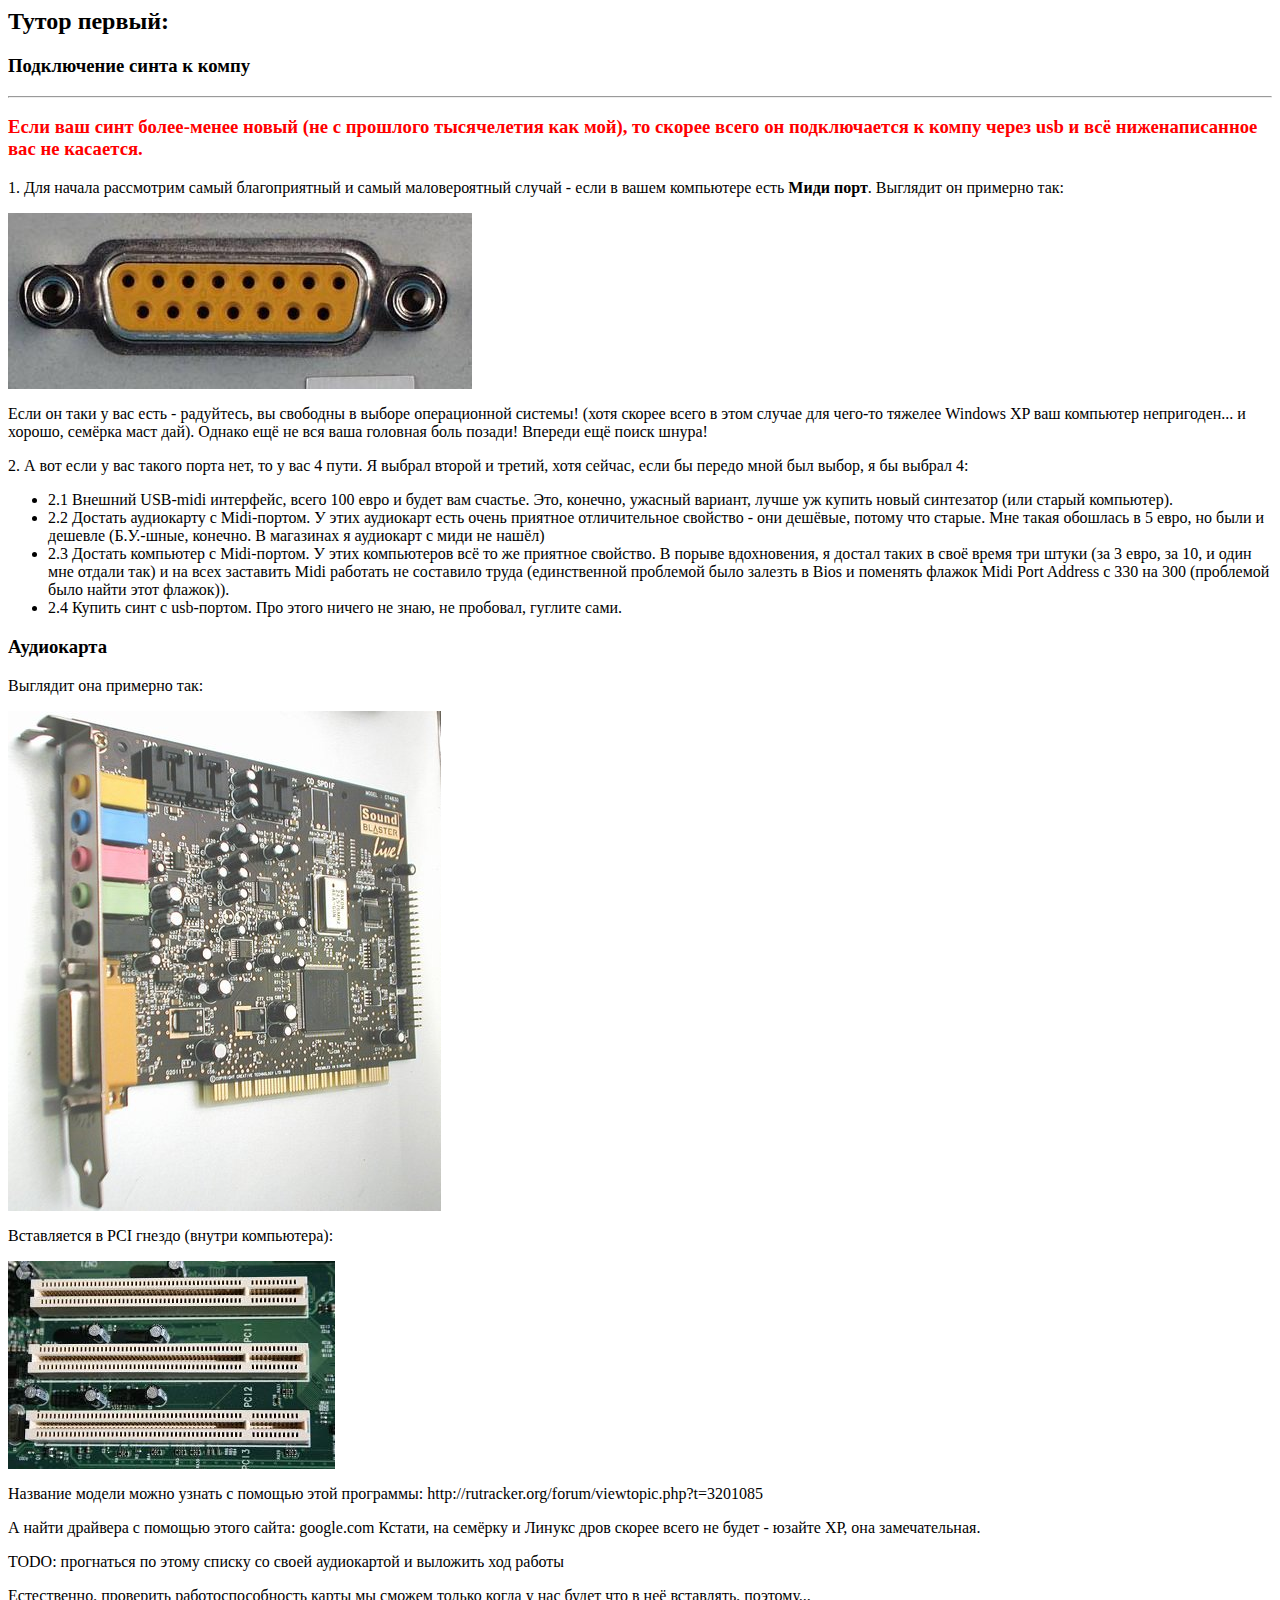
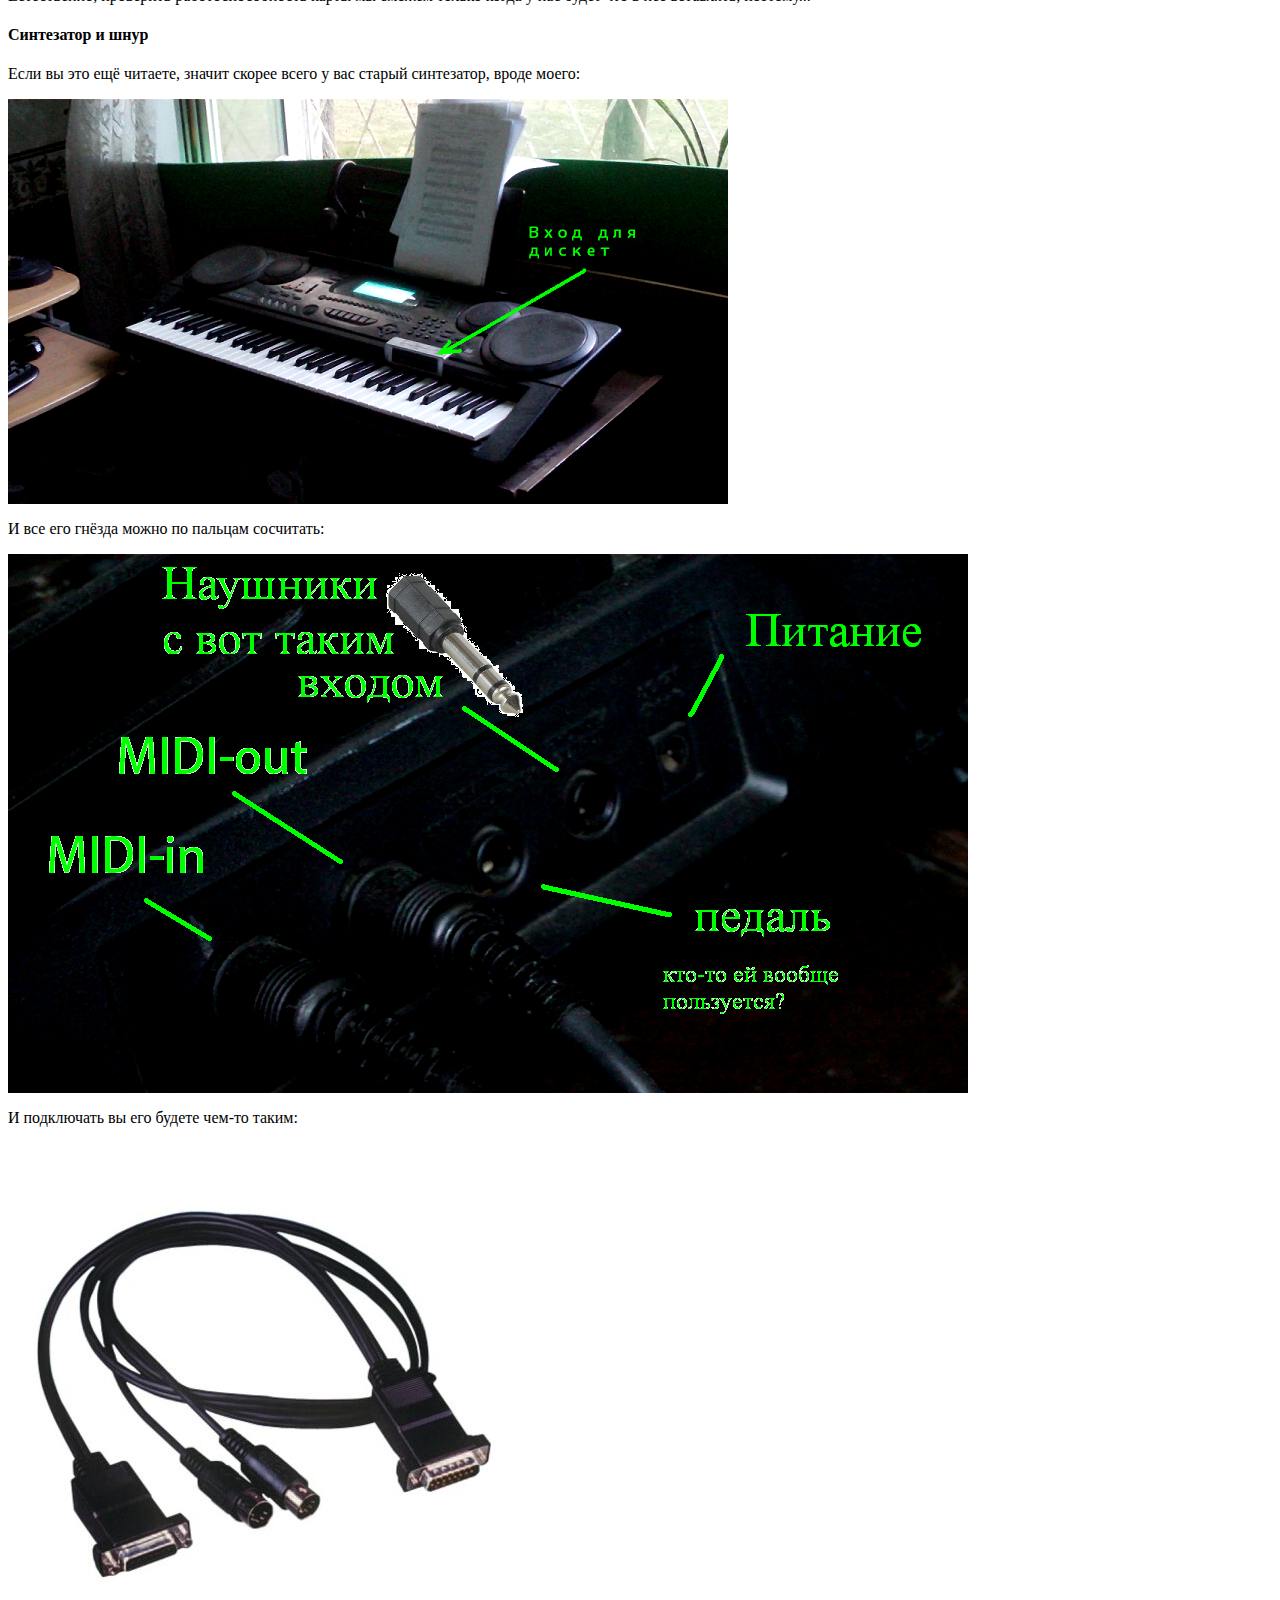
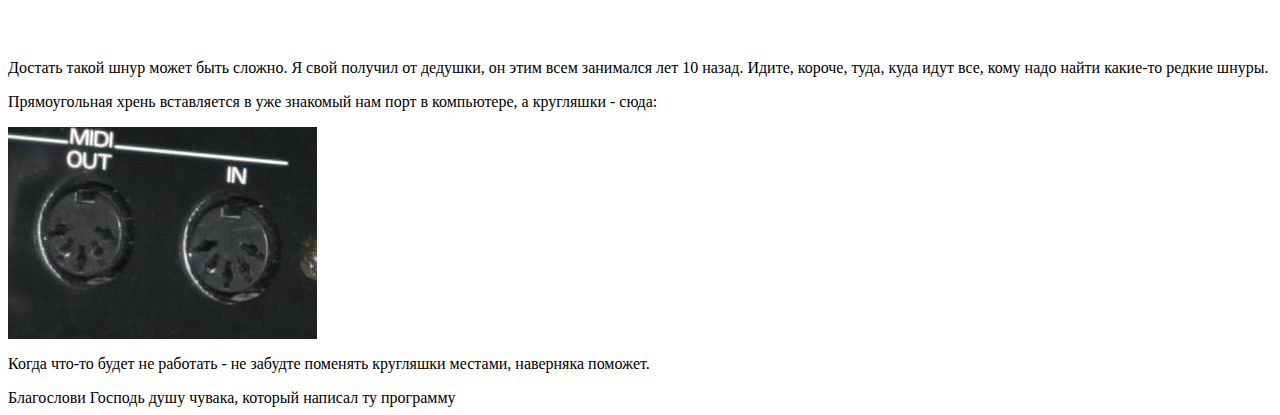
<file: my_site/tutori/tutor1/index.html>
﻿<html>
<head>
	<meta charset = "utf-8">
</head>
<body>
<h2>Тутор первый: </h2>
<h3>Подключение синта к компу</h3>
<hr />
<font color="red"><h3>
Если ваш синт более-менее новый (не с прошлого тысячелетия как мой), то скорее всего он подключается к компу через usb и всё ниженаписанное вас не касается. 
</h3></font>
<p>
1. Для начала рассмотрим самый благоприятный и самый маловероятный случай - если в вашем компьютере есть <b>Миди порт</b>. Выглядит он примерно так:
</p>

<img src="game-port.jpg"/>

<p>
Если он таки у вас есть - радуйтесь, вы свободны в выборе операционной системы! (хотя скорее всего в этом случае для чего-то тяжелее Windows XP ваш компьютер непригоден... и хорошо, семёрка маст дай). Однако ещё не вся ваша головная боль позади! Впереди ещё <a>поиск шнура</a>!
</p>

2. А вот если у вас такого порта нет, то у вас 4 пути. Я выбрал второй и третий, хотя сейчас, если бы передо мной был выбор, я бы выбрал 4:
<ul>
 <li>2.1 Внешний USB-midi интерфейс, всего 100 евро и будет вам счастье. Это, конечно, ужасный вариант, лучше уж купить новый синтезатор (или старый компьютер).</li>
 <li>2.2 Достать аудиокарту с Midi-портом. У этих аудиокарт есть очень приятное отличительное свойство - они дешёвые, потому что старые. Мне такая обошлась в 5 евро, но были и дешевле (Б.У.-шные, конечно. В магазинах я аудиокарт с миди не нашёл)</li>
 <li>2.3 Достать компьютер с Midi-портом. У этих компьютеров всё то же приятное свойство. В порыве вдохновения, я достал таких в своё время три штуки (за 3 евро, за 10, и один мне отдали так) и на всех заставить Midi работать не составило труда (единственной проблемой было залезть в Bios и поменять флажок Midi Port Address с 330 на 300 (проблемой было найти этот флажок)).</li>
 <li>2.4 Купить синт с usb-портом. Про этого ничего не знаю, не пробовал, гуглите сами.</li>
</ul>

<h3>Аудиокарта</h3>
<p>
Выглядит она примерно так:
</p>
<img src = "sound-card.jpg">
<p>
Вставляется в PCI гнездо (внутри компьютера):
</p>
<img src = "pci.jpg">
<p>
Название модели можно узнать с помощью этой программы: http://rutracker.org/forum/viewtopic.php?t=3201085
</p>
<p>
А найти драйвера с помощью этого сайта: google.com
Кстати, на семёрку и Линукс дров скорее всего не будет - юзайте ХР, она замечательная. 
</p>
<p>
TODO: прогнаться по этому списку со своей аудиокартой и выложить ход работы
</p>
<p>
Естественно, проверить работоспособность карты мы сможем только когда у нас будет что в неё вставлять, поэтому...
</p>

<h4>Синтезатор и шнур</h4>
<p>
Если вы это ещё читаете, значит скорее всего у вас старый синтезатор, вроде моего:
</p>
<img src = "mojSinth.png">
<p>
И все его гнёзда можно по пальцам сосчитать:
</p>
<img src = "gnezda.PNG">
</body>
<p>
И подключать вы его будете чем-то таким:
</p>
<img src = "midi_cable.jpg">
<p>
Достать такой шнур может быть сложно. Я свой получил от дедушки, он этим всем занимался лет 10 назад. Идите, короче, туда, куда идут все, кому надо найти какие-то редкие шнуры.
</p>
<p>
Прямоугольная хрень вставляется в уже знакомый нам <a>порт в компьютере</a>, а кругляшки - сюда:
</p>
<img src = "midi_ports.jpg">
<p>
Когда что-то будет не работать - не забудте поменять кругляшки местами, наверняка поможет.
</p>

Благослови Господь душу чувака, который написал ту программу
</html>
</file>
